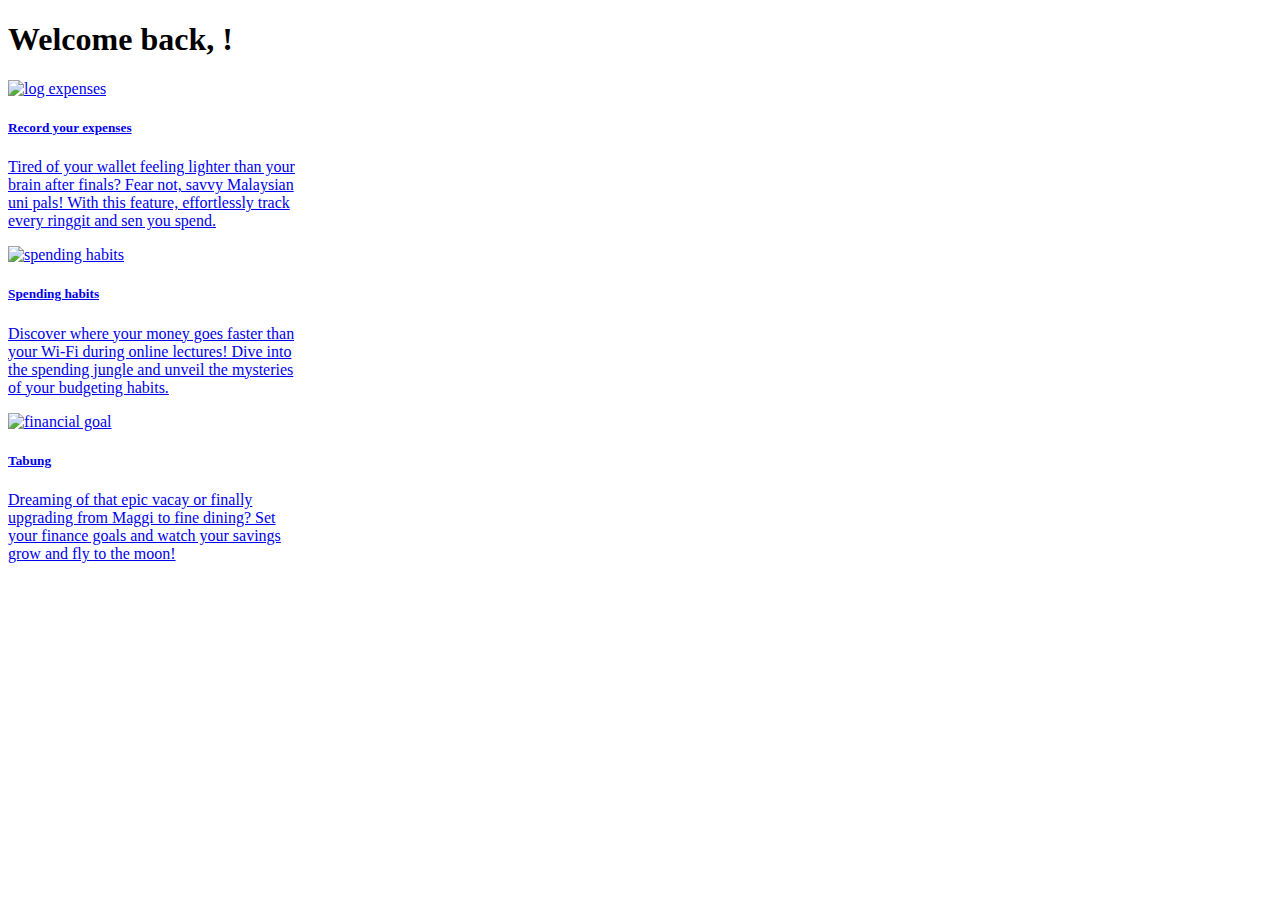
<file: src/main/resources/templates/index.html>
<!DOCTYPE html>
<html xmlns:th="http://www.thymeleaf.org" lang="en">
<head>
  <meta charset="UTF-8">
  <meta name="viewport" content="width=device-width, initial-scale=1">
  <title>Dashboard - DuitWise</title>
  <link rel="stylesheet" th:href="@{/css/styles.css}">
  <!-- Include Bootstrap CSS -->
  <link href="https://cdn.jsdelivr.net/npm/bootstrap@5.3.2/dist/css/bootstrap.min.css" rel="stylesheet" integrity="sha384-T3c6CoIi6uLrA9TneNEoa7RxnatzjcDSCmG1MXxSR1GAsXEV/Dwwykc2MPK8M2HN" crossorigin="anonymous">
</head>
<body>

<div th:insert="fragments/navbar :: navbar">  </div>

<div>
  <h1 class="text-center">Welcome back, <span th:text="${usernameVal}"></span>!</h1>

  <!--    Menu for selecting modules-->
  <div class="container">
    <div class="row justify-content-center">
      <div class="col-md-4">
        <a th:href="@{/expenses}" href="#" class="text-decoration-none">
          <div class="card mx-auto" style="width: 18rem;">
            <img th:src="@{/images/journaling.png}" class="card-img-top" alt="log expenses" height="200">
            <div class="card-body">
              <h5 class="card-title">Record your expenses</h5>
              <p class="card-text">Tired of your wallet feeling lighter than your brain after finals? Fear not, savvy Malaysian uni pals! With this feature, effortlessly track every ringgit and sen you spend.</p>
            </div>
          </div>
        </a>
      </div>

      <div class="col-md-4">
        <a href="#" class="text-decoration-none">
          <div class="col">
            <div class="card mx-auto" style="width: 18rem;">
              <img th:src="@{/images/market-research.png}" class="card-img-top" alt="spending habits" height="200">
              <div class="card-body">
                <h5 class="card-title">Spending habits</h5>
                <p class="card-text">Discover where your money goes faster than your Wi-Fi during online lectures! Dive into the spending jungle and unveil the mysteries of your budgeting habits.</p>
              </div>
            </div>
          </div>
        </a>
      </div>

      <div class="col-md-4">
        <a th:href="@{/tabung}" href="#" class="text-decoration-none">
          <div class="col">
            <div class="card mx-auto" style="width: 18rem;">
              <img th:src="@{/images/tips.png}" class="card-img-top" alt="financial goal" height="200">
              <div class="card-body">
                <h5 class="card-title">Tabung</h5>
                <p class="card-text">Dreaming of that epic vacay or finally upgrading from Maggi to
                  fine dining? Set your finance goals and watch your savings grow and fly to the
                  moon!</p>
              </div>
            </div>
          </div>
        </a>
      </div>

    </div>
  </div>
</div>

<!-- include javascript -->
<script src="https://cdn.jsdelivr.net/npm/bootstrap@5.3.2/dist/js/bootstrap.bundle.min.js" integrity="sha384-C6RzsynM9kWDrMNeT87bh95OGNyZPhcTNXj1NW7RuBCsyN/o0jlpcV8Qyq46cDfL" crossorigin="anonymous"></script>
<script src="https://cdn.jsdelivr.net/npm/@popperjs/core@2.11.8/dist/umd/popper.min.js" integrity="sha384-I7E8VVD/ismYTF4hNIPjVp/Zjvgyol6VFvRkX/vR+Vc4jQkC+hVqc2pM8ODewa9r" crossorigin="anonymous"></script>
<script src="https://cdn.jsdelivr.net/npm/bootstrap@5.3.2/dist/js/bootstrap.min.js" integrity="sha384-BBtl+eGJRgqQAUMxJ7pMwbEyER4l1g+O15P+16Ep7Q9Q+zqX6gSbd85u4mG4QzX+" crossorigin="anonymous"></script>

</body>
</html>
</file>
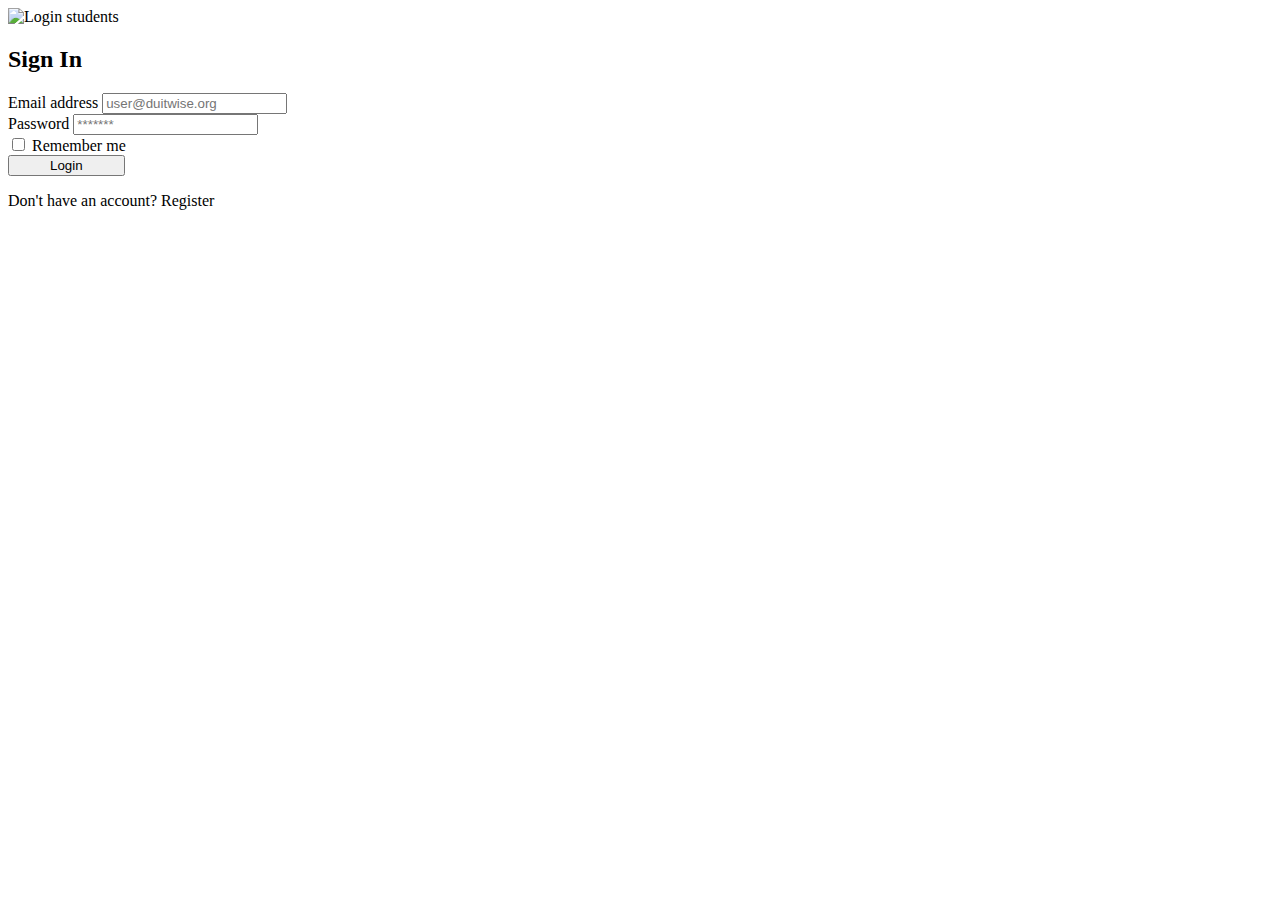
<file: src/main/resources/templates/login.html>
<!DOCTYPE html>
<html xmlns:th="http://www.thymeleaf.org" lang="en">
<head>
    <meta charset="UTF-8">
    <meta name="viewport" content="width=device-width, initial-scale=1">
    <title>Login - DuitWise</title>
    <link rel="stylesheet" th:href="@{/css/styles.css}">
    <!-- Include Bootstrap CSS -->
    <link href="https://cdn.jsdelivr.net/npm/bootstrap@5.3.2/dist/css/bootstrap.min.css" rel="stylesheet" integrity="sha384-T3c6CoIi6uLrA9TneNEoa7RxnatzjcDSCmG1MXxSR1GAsXEV/Dwwykc2MPK8M2HN" crossorigin="anonymous">
</head>
<body>
<form th:action="@{/login}" method="post" class="d-flex align-items-center vh-100">
    <div class="container">
        <div class="row justify-content-center">
            <div class="col-md-9 col-lg-6 col-xl-5">
                <img th:src="@{/images/student-login.jpg}" class="img-fluid" alt="Login students">
            </div>
            <div class="col-md-8 col-lg-6 col-xl-4 offset-xl-1">
                <h2 class="text-center">Sign In</h2>
                <div class="form-outline mb-4">
                    <!-- Email input -->
                    <label class="form-label" for="username">Email address</label>
                    <input type="email" name="username" id="username" class="form-control form-control-lg"
                           placeholder="user@duitwise.org" required/>
                </div>

                <!-- Password input -->
                <div class="form-outline mb-3">
                    <label class="form-label" for="password">Password</label>
                    <input type="password" name="password" id="password" class="form-control form-control-lg"
                           placeholder="*******" required/>
                </div>

                <div class="d-flex justify-content-between align-items-center">
                    <!-- Checkbox -->
                    <div class="form-check mb-0">
                        <input class="form-check-input me-2" type="checkbox" value="" id="remember-me"/>
                        <label class="form-check-label" for="remember-me">
                            Remember me
                        </label>
                    </div>
                </div>

                <div class="text-center text-lg-start mt-4 pt-2">
                    <button type="submit" class="btn btn-primary btn-lg" style="padding-left: 2.5rem; padding-right: 2.5rem;">Login</button>
                    <p class="small fw-bold mt-2 pt-1 mb-0">Don't have an account? <a th:href="@{/register}"
                                                                                      class="link-info">Register
                    </a></p>
                </div>
            </div>
        </div>
    </div>
</form>

<!-- include javascript -->
<script src="https://cdn.jsdelivr.net/npm/bootstrap@5.3.2/dist/js/bootstrap.bundle.min.js" integrity="sha384-C6RzsynM9kWDrMNeT87bh95OGNyZPhcTNXj1NW7RuBCsyN/o0jlpcV8Qyq46cDfL" crossorigin="anonymous"></script>
<script src="https://cdn.jsdelivr.net/npm/@popperjs/core@2.11.8/dist/umd/popper.min.js" integrity="sha384-I7E8VVD/ismYTF4hNIPjVp/Zjvgyol6VFvRkX/vR+Vc4jQkC+hVqc2pM8ODewa9r" crossorigin="anonymous"></script>
<script src="https://cdn.jsdelivr.net/npm/bootstrap@5.3.2/dist/js/bootstrap.min.js" integrity="sha384-BBtl+eGJRgqQAUMxJ7pMwbEyER4l1g+O15P+16Ep7Q9Q+zqX6gSbd85u4mG4QzX+" crossorigin="anonymous"></script>

</body>
</html>
</file>
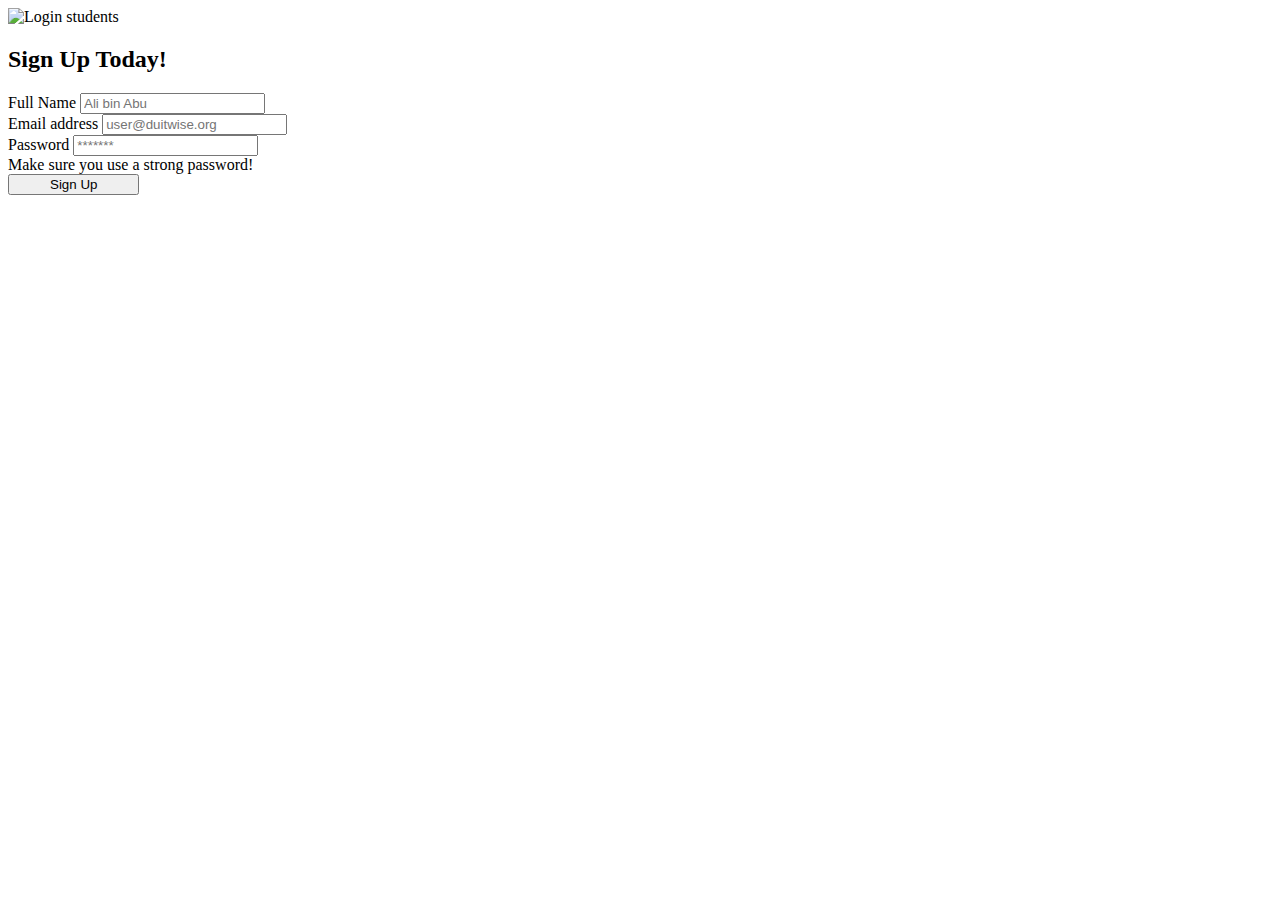
<file: src/main/resources/templates/register.html>
<!DOCTYPE html>
<html xmlns:th="http://www.thymeleaf.org" lang="en">
<head>
  <meta charset="utf-8">
  <meta name="viewport" content="width=device-width, initial-scale=1">
  <title>Sign Up - DuitWise</title>
  <link rel="stylesheet" th:href="@{/css/styles.css}">
  <!-- Include Bootstrap CSS -->
  <link href="https://cdn.jsdelivr.net/npm/bootstrap@5.3.2/dist/css/bootstrap.min.css" rel="stylesheet" integrity="sha384-T3c6CoIi6uLrA9TneNEoa7RxnatzjcDSCmG1MXxSR1GAsXEV/Dwwykc2MPK8M2HN" crossorigin="anonymous">
</head>
<body>
<form th:action="@{/register}" th:object="${user}" method="post" class="d-flex align-items-center vh-100">
  <div class="container">
    <div class="row justify-content-center">
      <div class="col-md-9 col-lg-6 col-xl-5">
        <img th:src="@{/images/student-signup.jpg}" class="img-fluid" alt="Login students">
      </div>
      <div class="col-md-8 col-lg-6 col-xl-4 offset-xl-1">
        <h2 class="text-center">Sign Up Today!</h2>
        <div class="form-outline mb-4">
          <!-- Username input -->
          <label class="form-label" for="fullname">Full Name</label>
          <input type="text" th:field="*{username}" name="fullname" id="fullname" class="form-control form-control-lg"
                 placeholder="Ali bin Abu"/>
        </div>

        <div class="form-outline mb-4">
          <!-- Email input -->
          <label class="form-label" for="username">Email address</label>
          <input type="email" th:field="*{email}" name="username" id="username" class="form-control form-control-lg"
                 placeholder="user@duitwise.org" required/>
        </div>

        <!-- Password input -->
        <div class="form-outline mb-3">
          <label class="form-label" for="password">Password</label>
          <input type="password" th:field="*{password}" name="password" id="password"
                 class="form-control form-control-lg"
                 placeholder="*******" required/>
          <div id="passwordHelp" class="form-text">Make sure you use a strong password!</div>
        </div>

        <div class="text-center text-lg-start mt-4 pt-2">
          <button type="submit" class="btn btn-primary btn-lg" style="padding-left: 2.5rem; padding-right: 2.5rem;">Sign Up
          </button>
        </div>
      </div>
    </div>
  </div>
</form>

<!-- include javascript -->
<script src="https://cdn.jsdelivr.net/npm/bootstrap@5.3.2/dist/js/bootstrap.bundle.min.js" integrity="sha384-C6RzsynM9kWDrMNeT87bh95OGNyZPhcTNXj1NW7RuBCsyN/o0jlpcV8Qyq46cDfL" crossorigin="anonymous"></script>
<script src="https://cdn.jsdelivr.net/npm/@popperjs/core@2.11.8/dist/umd/popper.min.js" integrity="sha384-I7E8VVD/ismYTF4hNIPjVp/Zjvgyol6VFvRkX/vR+Vc4jQkC+hVqc2pM8ODewa9r" crossorigin="anonymous"></script>
<script src="https://cdn.jsdelivr.net/npm/bootstrap@5.3.2/dist/js/bootstrap.min.js" integrity="sha384-BBtl+eGJRgqQAUMxJ7pMwbEyER4l1g+O15P+16Ep7Q9Q+zqX6gSbd85u4mG4QzX+" crossorigin="anonymous"></script>

</body>
</html>
</file>
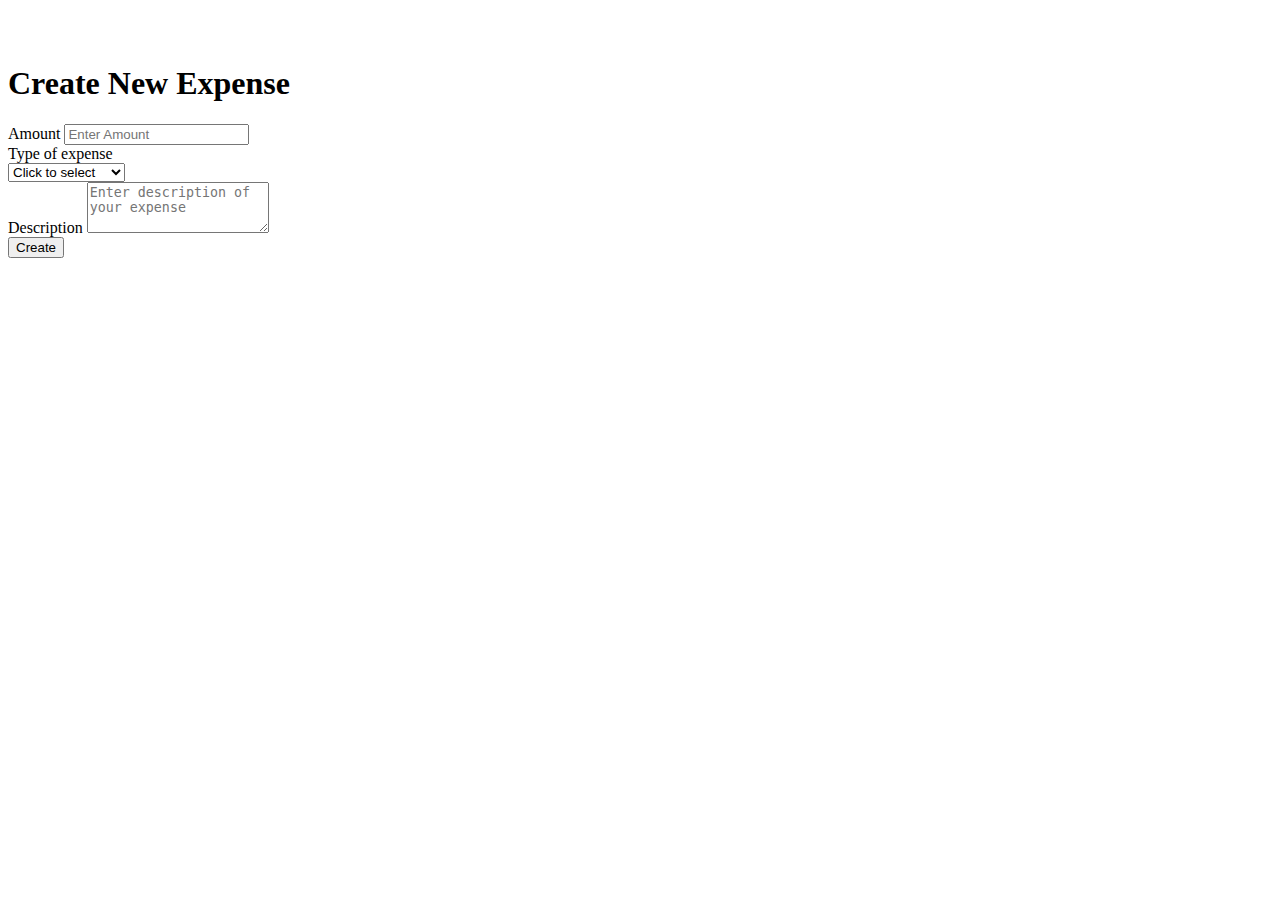
<file: src/main/resources/templates/expenses/create.html>
<!DOCTYPE html>
<html lang="en" xmlns:th="http://www.thymeleaf.org">
<head>
    <meta charset="UTF-8">
    <title>Record a new expense - DuitWise</title>
    <!-- Include Bootstrap CSS -->
    <link href="https://cdn.jsdelivr.net/npm/bootstrap@5.3.2/dist/css/bootstrap.min.css" rel="stylesheet" integrity="sha384-T3c6CoIi6uLrA9TneNEoa7RxnatzjcDSCmG1MXxSR1GAsXEV/Dwwykc2MPK8M2HN" crossorigin="anonymous">
</head>
<body>
<!--Navbar-->
<div th:insert="fragments/navbar :: navbar"></div>
<!--Navbar-->
<br>
<br>
<div class ="container">
    <div class ="row">
        <div class="col-lg-6 col-md-6 col-sm-6 container justify-content-center card">
            <h1 class="text-center"> Create New Expense </h1>
            <div class="card-body">
                <form th:action="@{/expenses}" th:object = "${expense}" method="POST">
                    <div class="form-group mb-3">
                        <label> Amount </label>
                        <input
                                type="number"
                                name="amount"
                                th:field = "*{amount}"
                                class = "form-control"
                                placeholder="Enter Amount"
                        />
                    </div>

                    <div class="form-group mb-3">
                        <label> Type of expense </label>
                        <div class="input-group">
                            <select name="type" class="form-control">
                                <option value="">Click to select</option>
                                <option value="Food">Food</option>
                                <option value="Transportation">Transportation</option>
                                <option value="Entertainment">Entertainment</option>
                                <option value="Groceries">Groceries</option>
                                <option value="Fashion">Fashion</option>
                                <option value="Others">Other expenses</option>
                            </select>
                        </div>
                    </div>

                    <div class="form-group mb-3">
                        <label> Description </label>
                        <textarea
                                type="text"
                                name="description"
                                th:field = "*{description}"
                                class = "form-control"
                                placeholder="Enter description of your expense"
                                rows="3"
                        ></textarea>
                    </div>

                    <div class="box-footer d-flex justify-content-center mb-3">
                        <button type="submit" class="btn btn-primary">
                            Create
                        </button>
                    </div>

                </form>
            </div>
        </div>

    </div>
</div>

<!-- include javascript -->
<script src="https://cdn.jsdelivr.net/npm/bootstrap@5.3.2/dist/js/bootstrap.bundle.min.js" integrity="sha384-C6RzsynM9kWDrMNeT87bh95OGNyZPhcTNXj1NW7RuBCsyN/o0jlpcV8Qyq46cDfL" crossorigin="anonymous"></script>
<script src="https://cdn.jsdelivr.net/npm/@popperjs/core@2.11.8/dist/umd/popper.min.js" integrity="sha384-I7E8VVD/ismYTF4hNIPjVp/Zjvgyol6VFvRkX/vR+Vc4jQkC+hVqc2pM8ODewa9r" crossorigin="anonymous"></script>
<script src="https://cdn.jsdelivr.net/npm/bootstrap@5.3.2/dist/js/bootstrap.min.js" integrity="sha384-BBtl+eGJRgqQAUMxJ7pMwbEyER4l1g+O15P+16Ep7Q9Q+zqX6gSbd85u4mG4QzX+" crossorigin="anonymous"></script>

</body>
</html>
</file>
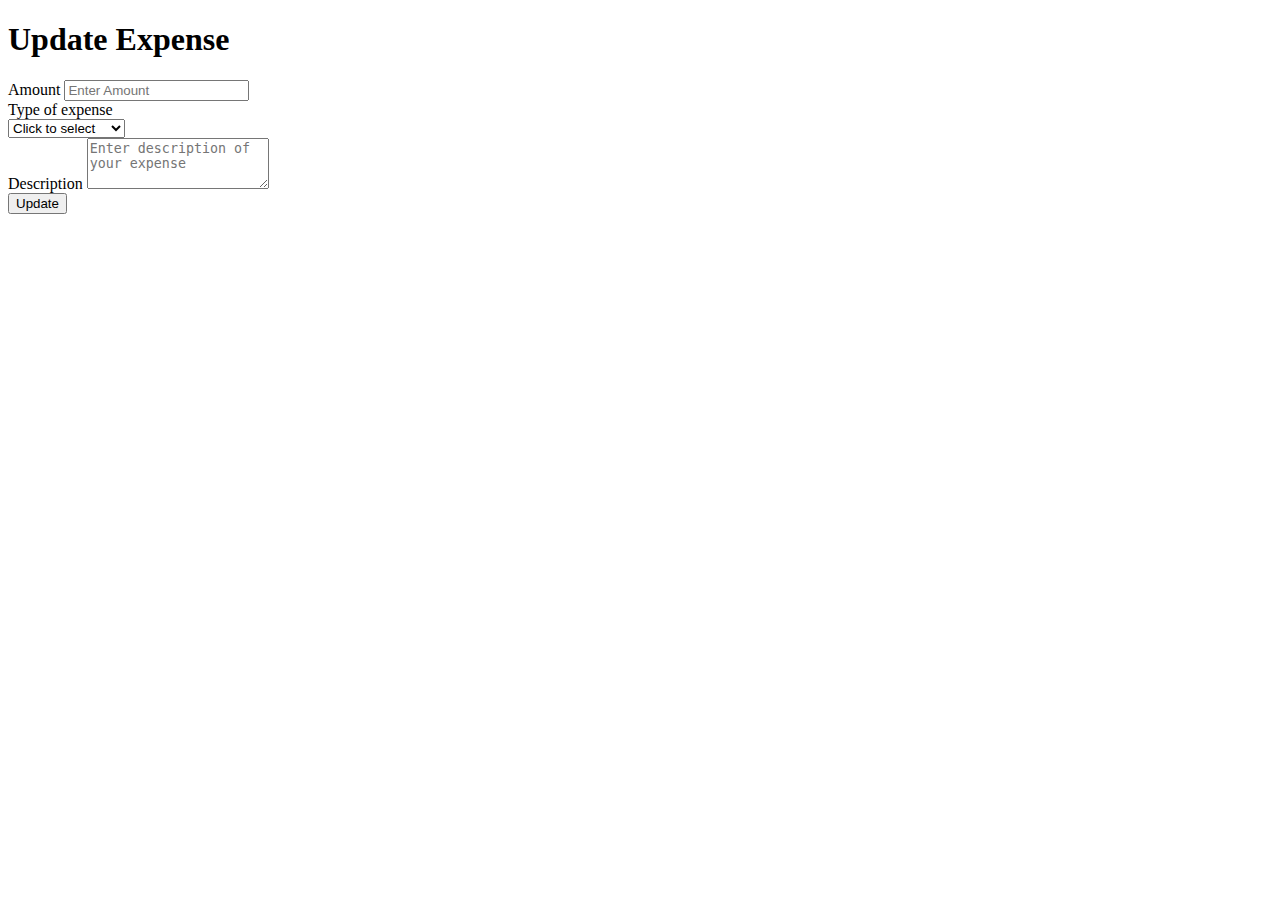
<file: src/main/resources/templates/expenses/edit.html>
<!DOCTYPE html>
<html lang="en" xmlns:th="http://www.thymeleaf.org">
<head>
    <meta charset="UTF-8">
    <title>Edit an expense record - DuitWise</title>
    <!-- Include Bootstrap CSS -->
    <link href="https://cdn.jsdelivr.net/npm/bootstrap@5.3.2/dist/css/bootstrap.min.css" rel="stylesheet" integrity="sha384-T3c6CoIi6uLrA9TneNEoa7RxnatzjcDSCmG1MXxSR1GAsXEV/Dwwykc2MPK8M2HN" crossorigin="anonymous">
</head>
<body>
<!--Navbar-->
<div th:insert="fragments/navbar :: navbar"></div>
<!--Navbar-->
<div class ="container mt-4">
    <div class ="row">
        <div class="col-lg-6 col-md-8 col-sm-10 container justify-content-center card">
            <h1 class="text-center"> Update Expense </h1>
            <div class="card-body">
                <form th:action="@{/expenses/edit/{id} (id=${expense.expense_id})}" th:object ="${expense}" method="POST">
                    <div class="form-group mb-3">
                        <label> Amount </label>
                        <input
                                type="number"
                                name="amount"
                                th:field = "*{amount}"
                                class = "form-control"
                                placeholder="Enter Amount"
                        />
                    </div>

                    <div class="form-group mb-3">
                        <label> Type of expense </label>
                        <div class="input-group">
                            <select name="type" class="form-control">
                                <option value="">Click to select</option>
                                <option value="Food">Food</option>
                                <option value="Transportation">Transportation</option>
                                <option value="Entertainment">Entertainment</option>
                                <option value="Groceries">Groceries</option>
                                <option value="Fashion">Fashion</option>
                                <option value="Others">Other expenses</option>
                            </select>
                        </div>
                    </div>

                    <div class="form-group mb-3">
                        <label> Description </label>
                        <textarea
                                type="text"
                                name="description"
                                th:field = "*{description}"
                                class = "form-control"
                                placeholder="Enter description of your expense"
                                rows="3"
                        ></textarea>
                    </div>

                    <div class ="box-footer d-flex justify-content-center mb-3">
                        <button type="submit" class="btn btn-primary">
                            Update
                        </button>
                    </div>

                </form>
            </div>
        </div>

    </div>
</div>

<!-- include javascript -->
<script src="https://cdn.jsdelivr.net/npm/bootstrap@5.3.2/dist/js/bootstrap.bundle.min.js" integrity="sha384-C6RzsynM9kWDrMNeT87bh95OGNyZPhcTNXj1NW7RuBCsyN/o0jlpcV8Qyq46cDfL" crossorigin="anonymous"></script>
<script src="https://cdn.jsdelivr.net/npm/@popperjs/core@2.11.8/dist/umd/popper.min.js" integrity="sha384-I7E8VVD/ismYTF4hNIPjVp/Zjvgyol6VFvRkX/vR+Vc4jQkC+hVqc2pM8ODewa9r" crossorigin="anonymous"></script>
<script src="https://cdn.jsdelivr.net/npm/bootstrap@5.3.2/dist/js/bootstrap.min.js" integrity="sha384-BBtl+eGJRgqQAUMxJ7pMwbEyER4l1g+O15P+16Ep7Q9Q+zqX6gSbd85u4mG4QzX+" crossorigin="anonymous"></script>

</body>
</html>
</file>
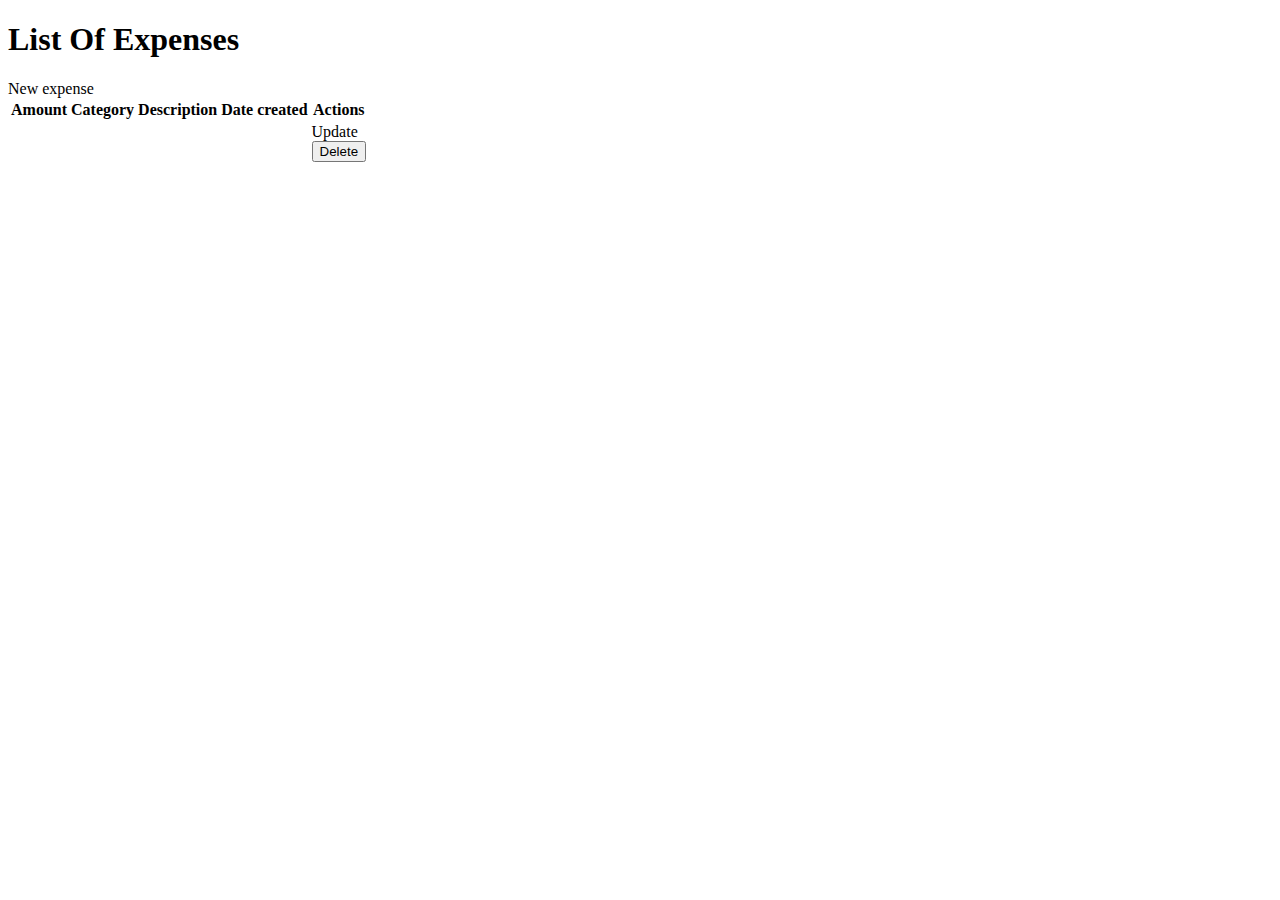
<file: src/main/resources/templates/expenses/list.html>
<!DOCTYPE html>
<html lang="en" xmlns:th="http://www.thymeleaf.org">
<head>
  <meta charset="UTF-8">
  <title>My Expense Logbook - DuitWise</title>
  <!-- Include Bootstrap CSS -->
  <link href="https://cdn.jsdelivr.net/npm/bootstrap@5.3.2/dist/css/bootstrap.min.css" rel="stylesheet" integrity="sha384-T3c6CoIi6uLrA9TneNEoa7RxnatzjcDSCmG1MXxSR1GAsXEV/Dwwykc2MPK8M2HN" crossorigin="anonymous">
</head>
<body>

<!--Navbar-->
<div th:insert="fragments/navbar :: navbar"></div>
<!--Navbar-->

<div class="container">
  <div class="row">
    <h1> List Of Expenses </h1>
  </div>
  <div class="row">
    <div class="col-lg-3">
      <a th:href="@{/expenses/create}" class="btn btn-primary btn-sm mb-3"> New expense </a>
    </div>

  </div>
  <table class = "table table-striped table-bordered">
    <thead class="table-dark">
    <tr>
      <th>  Amount </th>
      <th>  Category </th>
      <th>  Description </th>
      <th>  Date created </th>
      <th> Actions </th>
    </tr>
    </thead>

    <tbody>
    <tr th:each = "expense: ${expenses}">
      <td th:text="${expense.amount}"></td>
      <td th:text="${expense.type}"></td>
      <td th:text="${expense.description}"></td>
      <td th:text="${expense.dateCreated}"></td>
      <td>
        <div class="btn-toolbar" role="group" aria-label="Expense actions">
          <a th:href= "@{/expenses/edit/{id}(id=${expense.expense_id})}"
             class="btn btn-primary me-2">Update</a>
          <form th:action="@{/expenses/delete/{id} (id=${expense.expense_id})}" method="POST">
            <button type="submit" class="btn btn-danger me-2"
                    onclick="window.confirm('Are you sure you want to delete this?')">Delete
            </button>
          </form>
        </div>
      </td>
    </tr>
    </tbody>
  </table>
</div>

<!-- include javascript -->
<script src="https://cdn.jsdelivr.net/npm/bootstrap@5.3.2/dist/js/bootstrap.bundle.min.js" integrity="sha384-C6RzsynM9kWDrMNeT87bh95OGNyZPhcTNXj1NW7RuBCsyN/o0jlpcV8Qyq46cDfL" crossorigin="anonymous"></script>
<script src="https://cdn.jsdelivr.net/npm/@popperjs/core@2.11.8/dist/umd/popper.min.js" integrity="sha384-I7E8VVD/ismYTF4hNIPjVp/Zjvgyol6VFvRkX/vR+Vc4jQkC+hVqc2pM8ODewa9r" crossorigin="anonymous"></script>
<script src="https://cdn.jsdelivr.net/npm/bootstrap@5.3.2/dist/js/bootstrap.min.js" integrity="sha384-BBtl+eGJRgqQAUMxJ7pMwbEyER4l1g+O15P+16Ep7Q9Q+zqX6gSbd85u4mG4QzX+" crossorigin="anonymous"></script>

</body>
</html>
</file>
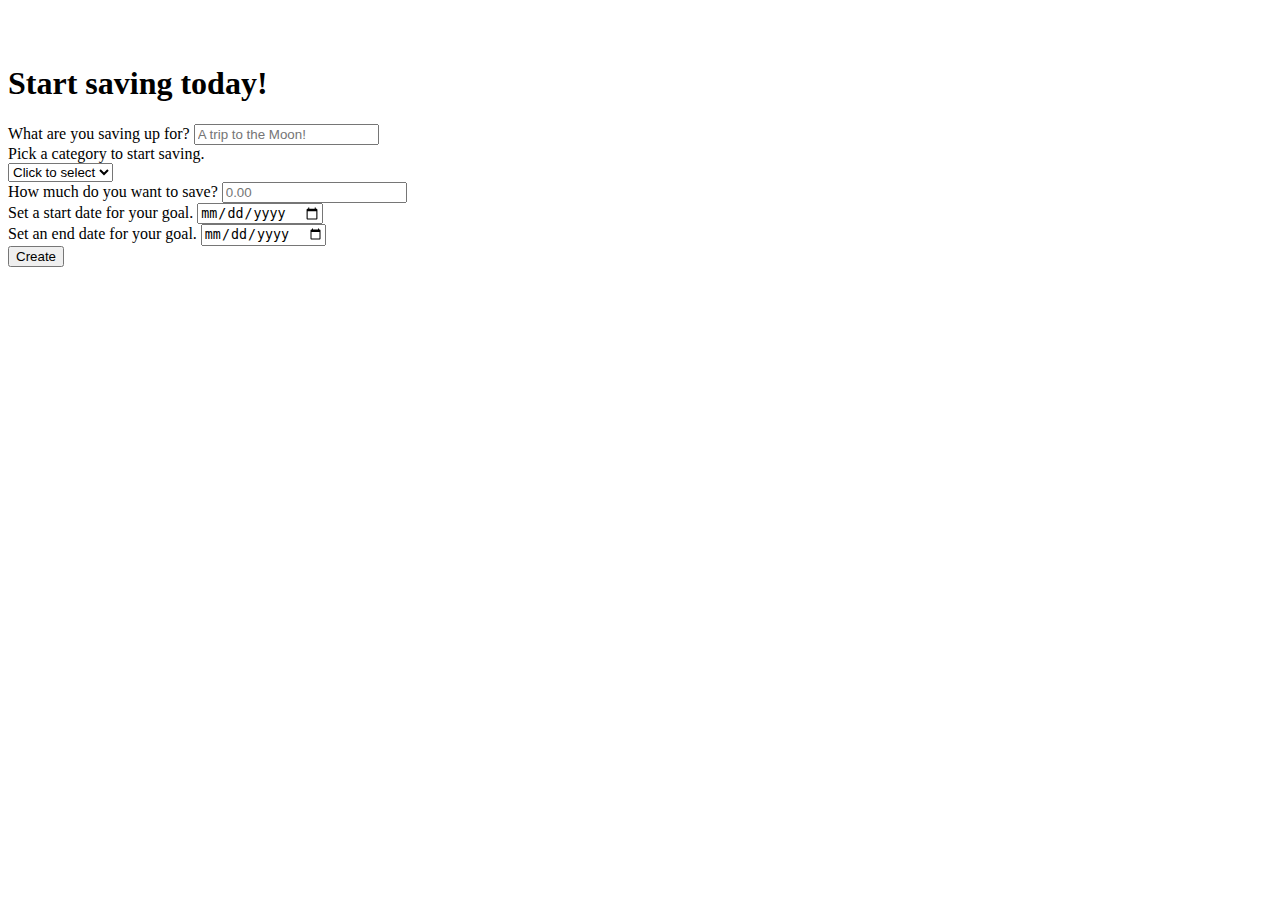
<file: src/main/resources/templates/tabung/create.html>
<!DOCTYPE html>
<html lang="en" xmlns:th="http://www.thymeleaf.org">
<head>
    <meta charset="UTF-8">
    <title>Create Tabung- DuitWise</title>
    <!-- Include Bootstrap CSS -->
    <link href="https://cdn.jsdelivr.net/npm/bootstrap@5.3.2/dist/css/bootstrap.min.css" rel="stylesheet"
          integrity="sha384-T3c6CoIi6uLrA9TneNEoa7RxnatzjcDSCmG1MXxSR1GAsXEV/Dwwykc2MPK8M2HN" crossorigin="anonymous">
</head>
<body>
<!--Navbar-->
<div th:insert="fragments/navbar :: navbar"></div>
<!--Navbar-->
<br>
<br>
<div class="container">
    <div class="row">
        <div class="col-lg-6 col-md-6 col-sm-6 container justify-content-center card">
            <h1 class="text-center"> Start saving today! </h1>
            <div class="card-body">
                <form th:action="@{/tabung}" th:object="${tabung}" method="POST">
                    <div class="form-group mb-3">
                        <label> What are you saving up for? </label>
                        <input
                                type="text"
                                name="name"
                                th:field="*{name}"
                                class="form-control"
                                placeholder="A trip to the Moon!"
                        />
                    </div>

                    <div class="form-group mb-3">
                        <label> Pick a category to start saving. </label>
                        <div class="input-group">
                            <label>
                                <select th:field="*{type}" name="type" class="form-control">
                                    <option value="">Click to select</option>
                                    <option value="Travel">Travel</option>
                                    <option value="Shopping">Shopping</option>
                                    <option value="Emergency">Emergency</option>
                                    <option value="Others">Others</option>
                                </select>
                            </label>
                        </div>
                    </div>

                    <div class="form-group mb-3">
                        <label for="goalAmount">How much do you want to save?</label>
                        <input th:field="*{target_amount}" type="number" class="form-control" id="goalAmount"
                               placeholder="0.00"
                               min="0.00" step="0.01">
                    </div>

                    <div class="form-group mb-3">
                        <label for="startDate">Set a start date for your goal.</label>
                        <input th:field="*{start_date}" type="date" name="startDate" class="form-control"
                               id="startDate">
                    </div>

                    <div class="form-group mb-3">
                        <label for="endDate">Set an end date for your goal.</label>
                        <input th:field="*{end_date}" type="date" name="endDate" class="form-control" id="endDate">
                    </div>

                    <div class="box-footer d-flex justify-content-center mb-3">
                        <button type="submit" class="btn btn-primary">
                            Create
                        </button>
                    </div>
                </form>
            </div>
        </div>

    </div>
</div>

<!-- include javascript -->
<script src="https://cdn.jsdelivr.net/npm/bootstrap@5.3.2/dist/js/bootstrap.bundle.min.js"
        integrity="sha384-C6RzsynM9kWDrMNeT87bh95OGNyZPhcTNXj1NW7RuBCsyN/o0jlpcV8Qyq46cDfL"
        crossorigin="anonymous"></script>
<script src="https://cdn.jsdelivr.net/npm/@popperjs/core@2.11.8/dist/umd/popper.min.js"
        integrity="sha384-I7E8VVD/ismYTF4hNIPjVp/Zjvgyol6VFvRkX/vR+Vc4jQkC+hVqc2pM8ODewa9r"
        crossorigin="anonymous"></script>
<script src="https://cdn.jsdelivr.net/npm/bootstrap@5.3.2/dist/js/bootstrap.min.js"
        integrity="sha384-BBtl+eGJRgqQAUMxJ7pMwbEyER4l1g+O15P+16Ep7Q9Q+zqX6gSbd85u4mG4QzX+"
        crossorigin="anonymous"></script>

</body>
</html>
</file>
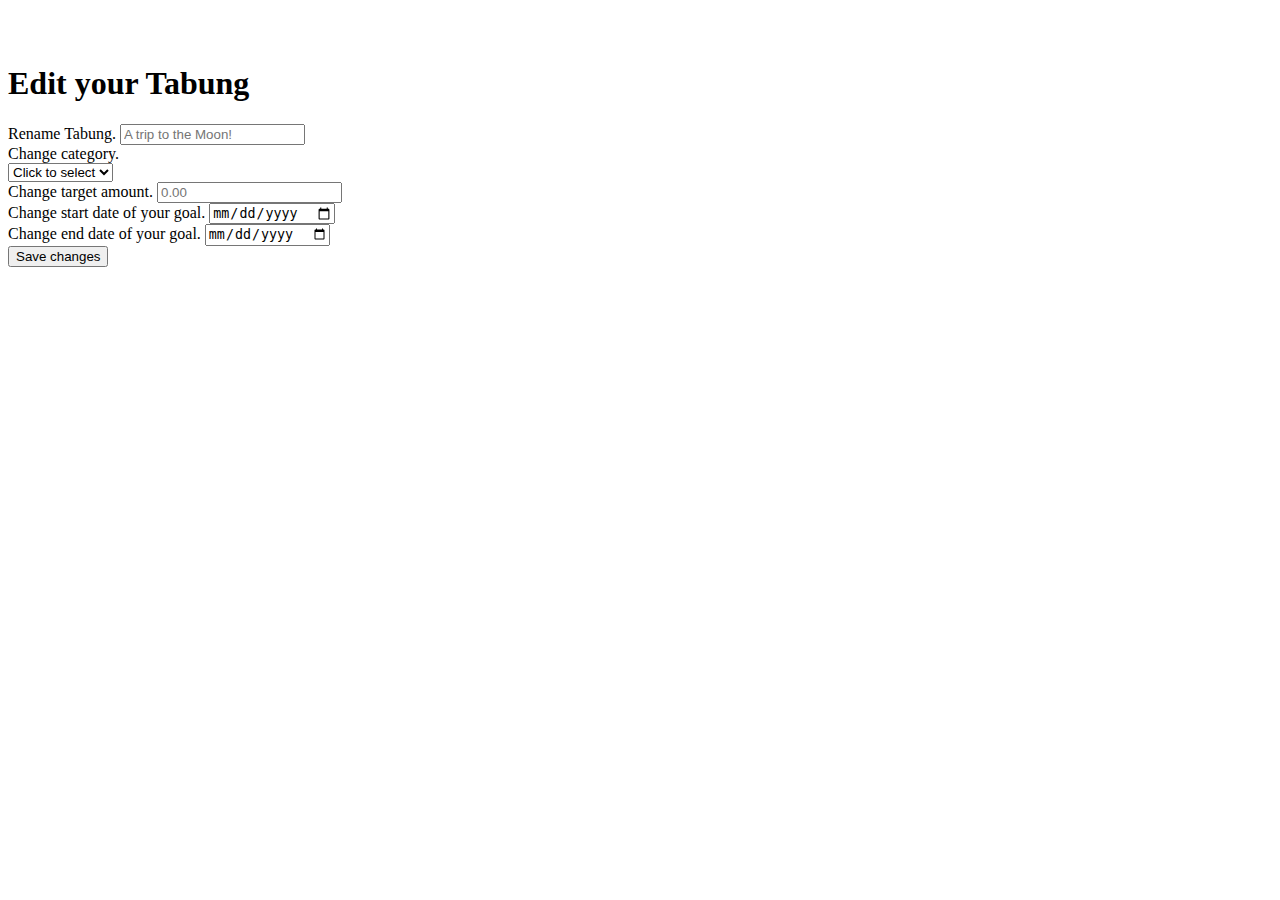
<file: src/main/resources/templates/tabung/edit.html>
<!DOCTYPE html>
<html lang="en" xmlns:th="http://www.thymeleaf.org">
<head>
    <meta charset="UTF-8">
    <title>Edit Tabung - DuitWise</title>
    <!-- Include Bootstrap CSS -->
    <link href="https://cdn.jsdelivr.net/npm/bootstrap@5.3.2/dist/css/bootstrap.min.css" rel="stylesheet"
          integrity="sha384-T3c6CoIi6uLrA9TneNEoa7RxnatzjcDSCmG1MXxSR1GAsXEV/Dwwykc2MPK8M2HN" crossorigin="anonymous">
</head>
<body>
<!--Navbar-->
<div th:insert="fragments/navbar :: navbar"></div>
<!--Navbar-->
<br>
<br>
<div class="container">
    <div class="row">
        <div class="col-lg-6 col-md-6 col-sm-6 container justify-content-center card">
            <h1 class="text-center"> Edit your Tabung </h1>
            <div class="card-body">
                <form th:action="@{/tabung/edit/{id} (id=${tabung.tabung_id})}" th:object="${tabung}" method="POST">
                    <div class="form-group mb-3">
                        <label> Rename Tabung. </label>
                        <input
                                type="text"
                                name="name"
                                th:field="*{name}"
                                class="form-control"
                                placeholder="A trip to the Moon!"
                        />
                    </div>

                    <div class="form-group mb-3">
                        <label> Change category. </label>
                        <div class="input-group">
                            <label>
                                <select th:field="*{type}" name="type" class="form-control">
                                    <option value="">Click to select</option>
                                    <option value="Travel">Travel</option>
                                    <option value="Shopping">Shopping</option>
                                    <option value="Emergency">Emergency</option>
                                    <option value="Others">Others</option>
                                </select>
                            </label>
                        </div>
                    </div>

                    <div class="form-group mb-3">
                        <label for="goalAmount">Change target amount.</label>
                        <input th:field="*{target_amount}" type="number" class="form-control" id="goalAmount"
                               placeholder="0.00"
                               min="0.00" step="0.01">
                    </div>

                    <div class="form-group mb-3">
                        <label for="startDate">Change start date of your goal.</label>
                        <input th:field="*{start_date}" type="date" name="startDate" class="form-control"
                               id="startDate">
                    </div>

                    <div class="form-group mb-3">
                        <label for="endDate">Change end date of your goal.</label>
                        <input th:field="*{end_date}" type="date" name="endDate" class="form-control" id="endDate">
                    </div>

                    <div class="box-footer d-flex justify-content-center mb-3">
                        <button type="submit" class="btn btn-primary">
                            Save changes
                        </button>
                    </div>
                </form>
            </div>
        </div>

    </div>
</div>

<!-- include javascript -->
<script src="https://cdn.jsdelivr.net/npm/bootstrap@5.3.2/dist/js/bootstrap.bundle.min.js"
        integrity="sha384-C6RzsynM9kWDrMNeT87bh95OGNyZPhcTNXj1NW7RuBCsyN/o0jlpcV8Qyq46cDfL"
        crossorigin="anonymous"></script>
<script src="https://cdn.jsdelivr.net/npm/@popperjs/core@2.11.8/dist/umd/popper.min.js"
        integrity="sha384-I7E8VVD/ismYTF4hNIPjVp/Zjvgyol6VFvRkX/vR+Vc4jQkC+hVqc2pM8ODewa9r"
        crossorigin="anonymous"></script>
<script src="https://cdn.jsdelivr.net/npm/bootstrap@5.3.2/dist/js/bootstrap.min.js"
        integrity="sha384-BBtl+eGJRgqQAUMxJ7pMwbEyER4l1g+O15P+16Ep7Q9Q+zqX6gSbd85u4mG4QzX+"
        crossorigin="anonymous"></script>

</body>
</html>
</file>
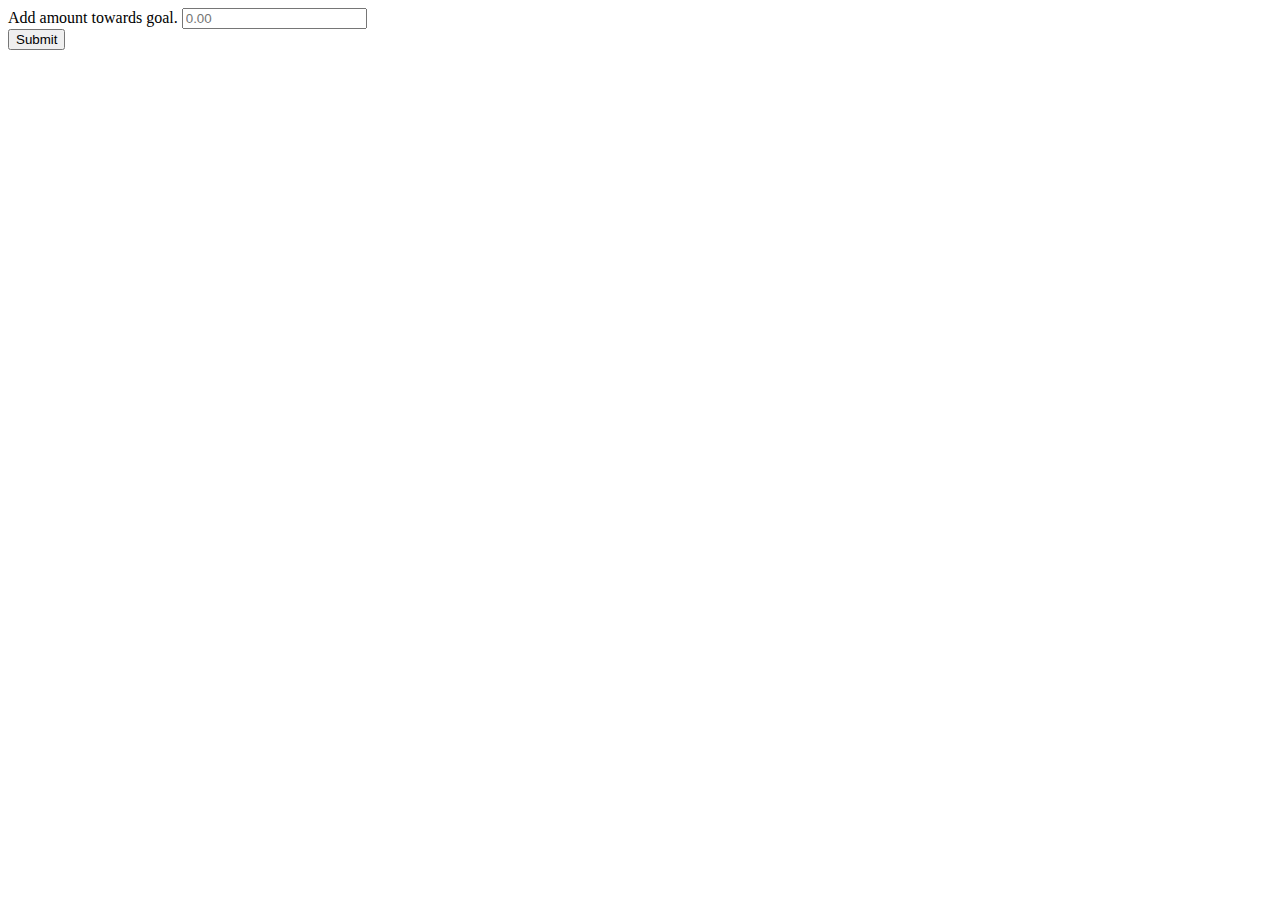
<file: src/main/resources/templates/tabung/fund.html>
<!DOCTYPE html>
<html lang="en" xmlns:th="http://www.thymeleaf.org">
<head>
    <meta charset="UTF-8">
    <title>Fund Tabung - DuitWise</title>
    <!-- Include Bootstrap CSS -->
    <link href="https://cdn.jsdelivr.net/npm/bootstrap@5.3.2/dist/css/bootstrap.min.css" rel="stylesheet"
          integrity="sha384-T3c6CoIi6uLrA9TneNEoa7RxnatzjcDSCmG1MXxSR1GAsXEV/Dwwykc2MPK8M2HN" crossorigin="anonymous">
</head>
<body>

<!--Navbar-->
<div th:insert="fragments/navbar :: navbar"></div>
<!--Navbar-->

<div class="container mt-4">
    <div class="row justify-content-center">
        <div class="col-md-6">
            <!-- Since we are not using the ModelAttribute, we actually don't need to include a
            th:object. However, this form must only be accessed from the hyperlink on tabung/list -->
            <form th:action="@{/tabung/fund/{id} (id=${tabung.tabung_id})}" method="POST">
                <div class="mb-3">
                    <label for="fundedAmount" class="form-label">Add amount towards goal.</label>
                    <input type="number" class="form-control" id="fundedAmount" name="fundedAmount"
                           placeholder="0.00" min="0.00" step="0.01"
                           required>
                </div>
                <button type="submit" class="btn btn-primary">Submit</button>
            </form>
        </div>
    </div>
</div>

</div>

<!-- include javascript -->
<script src="https://cdn.jsdelivr.net/npm/bootstrap@5.3.2/dist/js/bootstrap.bundle.min.js"
        integrity="sha384-C6RzsynM9kWDrMNeT87bh95OGNyZPhcTNXj1NW7RuBCsyN/o0jlpcV8Qyq46cDfL"
        crossorigin="anonymous"></script>
<script src="https://cdn.jsdelivr.net/npm/@popperjs/core@2.11.8/dist/umd/popper.min.js"
        integrity="sha384-I7E8VVD/ismYTF4hNIPjVp/Zjvgyol6VFvRkX/vR+Vc4jQkC+hVqc2pM8ODewa9r"
        crossorigin="anonymous"></script>
<script src="https://cdn.jsdelivr.net/npm/bootstrap@5.3.2/dist/js/bootstrap.min.js"
        integrity="sha384-BBtl+eGJRgqQAUMxJ7pMwbEyER4l1g+O15P+16Ep7Q9Q+zqX6gSbd85u4mG4QzX+"
        crossorigin="anonymous"></script>

</body>
</html>
</file>
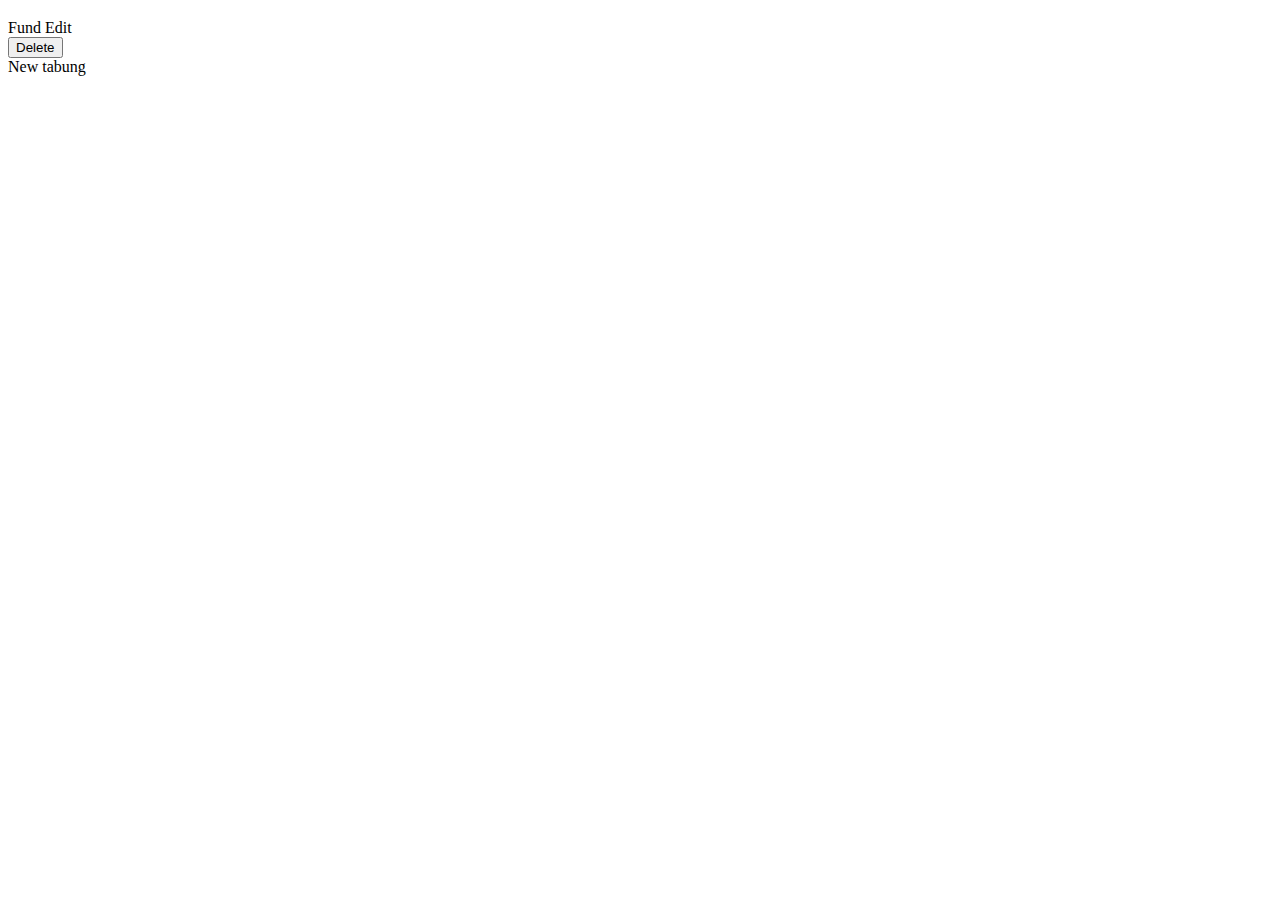
<file: src/main/resources/templates/tabung/list.html>
<!DOCTYPE html>
<html lang="en" xmlns:th="http://www.thymeleaf.org">
<head>
    <meta charset="UTF-8">
    <title>My Tabung - DuitWise</title>
    <!-- Include Bootstrap CSS -->
    <link href="https://cdn.jsdelivr.net/npm/bootstrap@5.3.2/dist/css/bootstrap.min.css" rel="stylesheet"
          integrity="sha384-T3c6CoIi6uLrA9TneNEoa7RxnatzjcDSCmG1MXxSR1GAsXEV/Dwwykc2MPK8M2HN" crossorigin="anonymous">
</head>
<body>

<!--Navbar-->
<div th:insert="fragments/navbar :: navbar"></div>
<!--Navbar-->

<div class="container mt-5 mb-3">
    <div class="row">
        <div th:each="tabung : ${tabungs}" class="col-md-4">
            <div class="card p-3 mb-2">
                <div class="d-flex justify-content-between">
                    <div class="d-flex flex-row align-items-center">
                        <div class="ms-2">
                            <span th:text="${tabung.type}" class="badge bg-primary"></span>
                            <span th:text="'Started on ' + ${tabung.start_date}"
                                  class="badge bg-success"></span>
                        </div>
                    </div>
                </div>
                <div class="mt-5">
                    <h3 th:text="${tabung.name}" class="heading"></h3>
                    <small th:text="'Ends on ' + ${tabung.end_date}" class="text-muted"></small>
                    <div class="mt-5">
                        <div class="progress">
                            <div
                                    class="progress-bar"
                                    role="progressbar"
                                    th:style="'width: ' + ((${tabung.funded_amount} / ${tabung.target_amount}) * 100.0) + '%;'"
                                    aria-valuemin="0"
                                    aria-valuemax="100"></div>
                        </div>

                        <div class="mt-3"><small class="text-muted"
                                th:text="'RM ' + ${tabung.funded_amount} + ' of ' + 'RM '+ ${tabung.target_amount} + ' achieved!'">
                        </small>
                    </div>
                        <!-- Actions -->
                        <div class="text-center mt-3">
                            <a th:href="@{tabung/fund/{id} (id=${tabung.tabung_id})}"
                                    class="btn btn-primary mx-2">Fund
                            </a>
                            <a th:href="@{tabung/edit/{id} (id=${tabung.tabung_id})}" class="btn btn-warning mx-2">Edit</a>
                            <form th:action="@{/tabung/delete/{id} (id=${tabung.tabung_id})}" method="POST">
                                <button type="submit" class="btn btn-danger me-2"
                                        onclick="window.confirm('Are you sure you want to delete this tabung?')">Delete
                                </button>
                            </form>
                        </div>
                </div>
            </div>
        </div>
    </div>
</div>
    <a th:href="@{/tabung/create}" class="btn btn-primary btn-sm mb-3"> New tabung </a>

<!-- include javascript -->
<script src="https://cdn.jsdelivr.net/npm/bootstrap@5.3.2/dist/js/bootstrap.bundle.min.js"
        integrity="sha384-C6RzsynM9kWDrMNeT87bh95OGNyZPhcTNXj1NW7RuBCsyN/o0jlpcV8Qyq46cDfL"
        crossorigin="anonymous"></script>
<script src="https://cdn.jsdelivr.net/npm/@popperjs/core@2.11.8/dist/umd/popper.min.js"
        integrity="sha384-I7E8VVD/ismYTF4hNIPjVp/Zjvgyol6VFvRkX/vR+Vc4jQkC+hVqc2pM8ODewa9r"
        crossorigin="anonymous"></script>
<script src="https://cdn.jsdelivr.net/npm/bootstrap@5.3.2/dist/js/bootstrap.min.js"
        integrity="sha384-BBtl+eGJRgqQAUMxJ7pMwbEyER4l1g+O15P+16Ep7Q9Q+zqX6gSbd85u4mG4QzX+"
        crossorigin="anonymous"></script>
</div>
</body>
</html>
</file>
